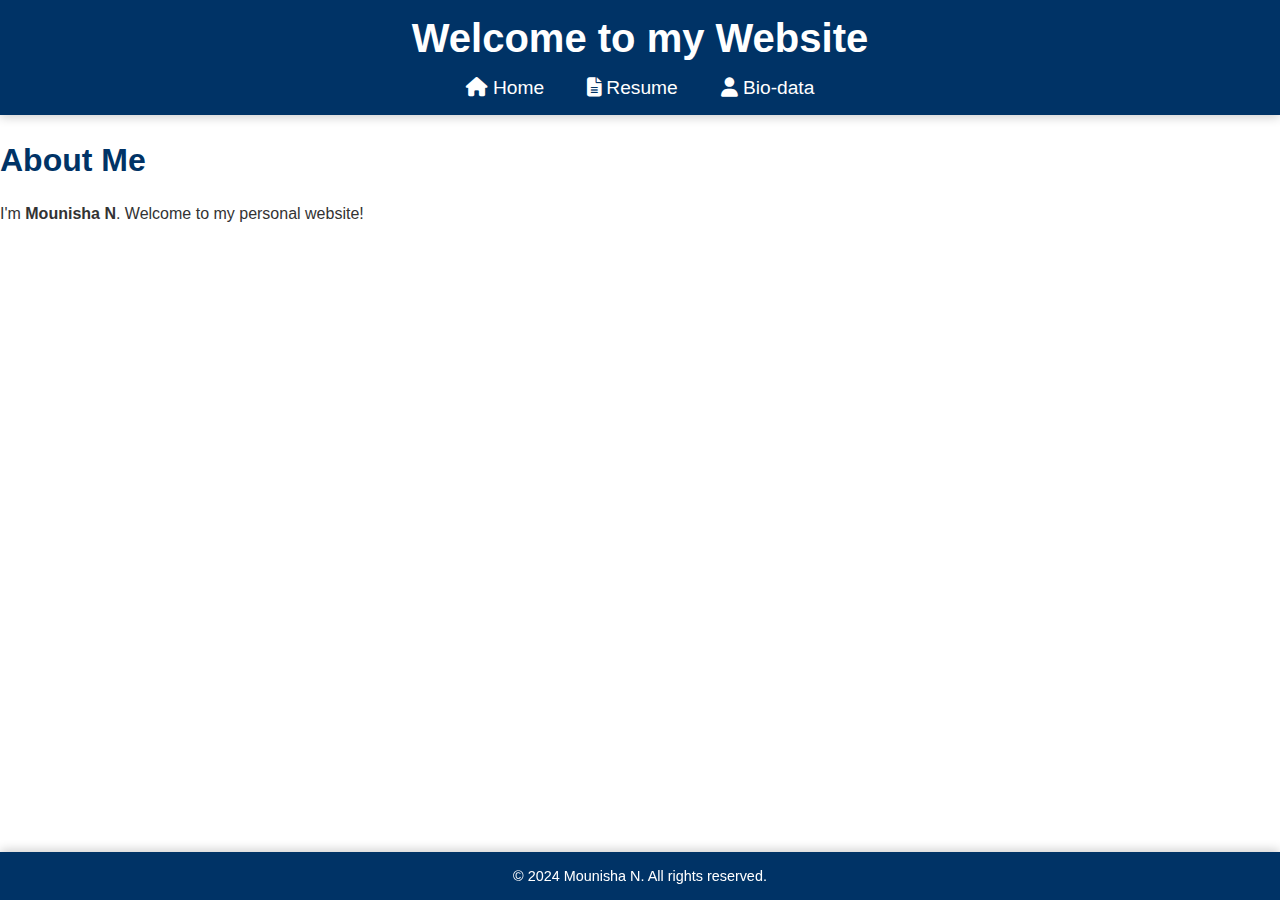
<file: index.html>
<!DOCTYPE html>
<html lang="en">
<head>
    <meta charset="UTF-8">
    <meta name="viewport" content="width=device-width, initial-scale=1.0">
    <title>My Website</title>
    <link rel="stylesheet"href="https://cdnjs.cloudflare.com/ajax/libs/font-awesome/6.5.0/css/all.min.css">
    <link rel="stylesheet" href="style.css">
</head>
<body>
    <header>
        <h1>Welcome to my Website</h1>
        <nav>
            <a href="index.html"><i class="fas fa-home"></i> Home</a>
            <a href="resume.html"><i class="fas fa-file-alt"></i> Resume</a>
            <a href="bio.html"><i class="fas fa-user"></i> Bio-data</a>
        </nav>
    </header>
    <main>
        <h2>About Me</h2>
        <p> I'm <strong>Mounisha N</strong>. Welcome to my personal website! </p>
        
    </main>
    <footer>
        <p>&copy; 2024 Mounisha N. All rights reserved.</p>
       
    </footer>
</body>
</html>
</file>
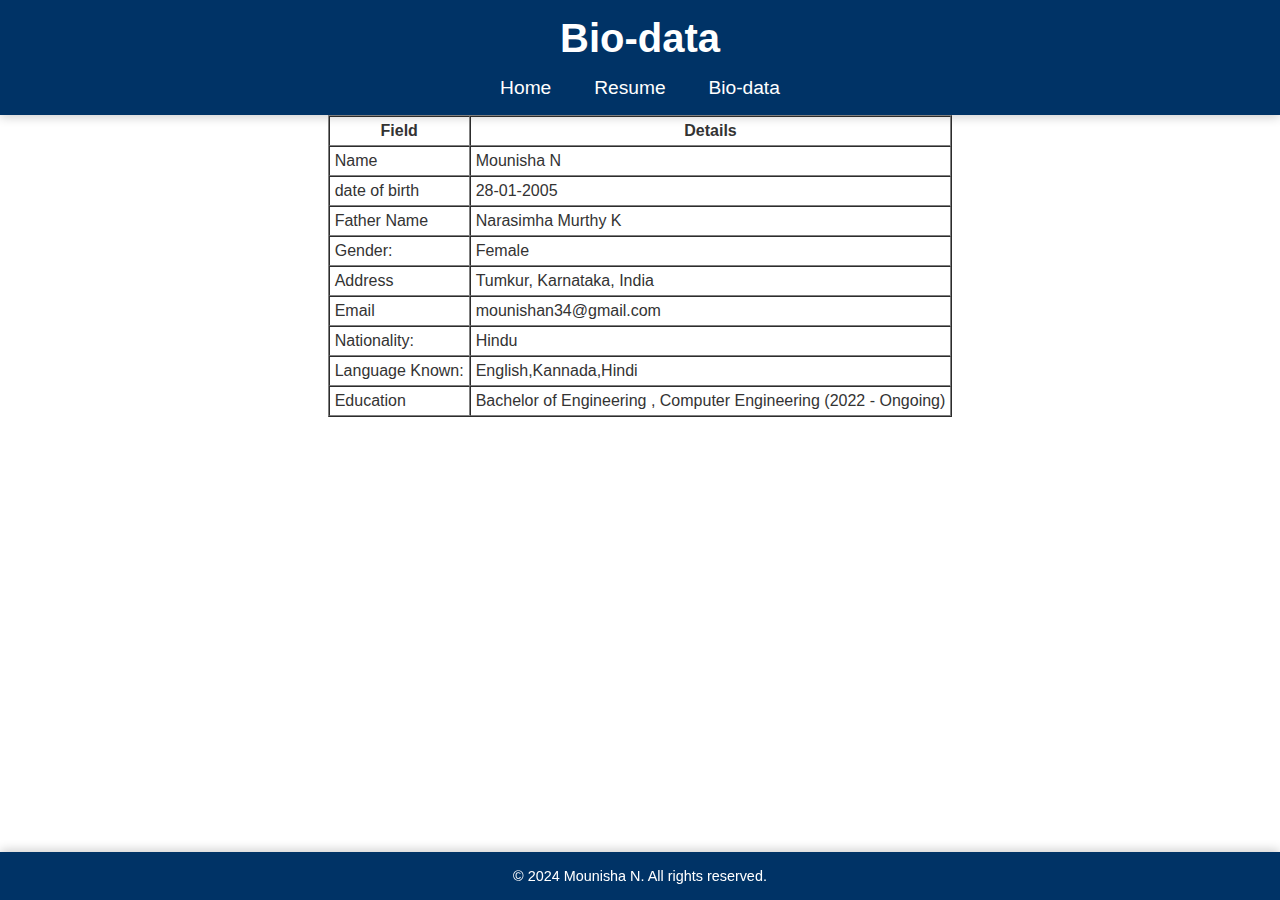
<file: bio.html>
<!DOCTYPE html>
<html lang="en">
<head>
    <meta charset="UTF-8">
    <meta name="viewport" content="width=device-width, initial-scale=1.0">
    <title>Bio-data</title>
    <link rel="stylesheet" href="style.css">
</head>
<body>
    <header>
        <h1>Bio-data</h1>
        <nav>
            <a href="index.html">Home</a>
            <a href="resume.html">Resume</a>
            <a href="bio.html">Bio-data</a>
        </nav>
    </header>
    <main>
        <center>
        <table border="1" cellspacing="0" cellpadding="5">
            <tr>
                <th>Field</th>
                <th>Details</th>
            </tr>
            <tr>
                <td>Name</td>
                <td>Mounisha N</td>
            </tr>
            <tr>
                <td>date of birth</td>
                <td>28-01-2005</td>
            </tr>
            <tr>
                <td>Father Name</td>
                <td>Narasimha Murthy K</td>
            </tr>
             <tr>
                <td>Gender:</td>
                <td>Female</td>
           

            <tr>
                <td>Address</td>
                <td>Tumkur, Karnataka, India</td>
            </tr>
            <tr>
                <td>Email</td>
                <td>mounishan34@gmail.com</td>
            </tr>
             </tr>
              <tr>
                <td>Nationality:</td>
                <td>Hindu</td>
            </tr>
            <tr>
                <td>Language Known:</td>
                <td>English,Kannada,Hindi</td>
        
            </tr>

            
            <tr>
                <td>Education</td>
                <td>Bachelor of Engineering , Computer Engineering (2022 - Ongoing)</td>
            </tr>
            
        </table>
        </center>
    </main>
    <footer>
        <p>&copy; 2024 Mounisha N. All rights reserved.</p>
    </footer>
</body></html>
</file>
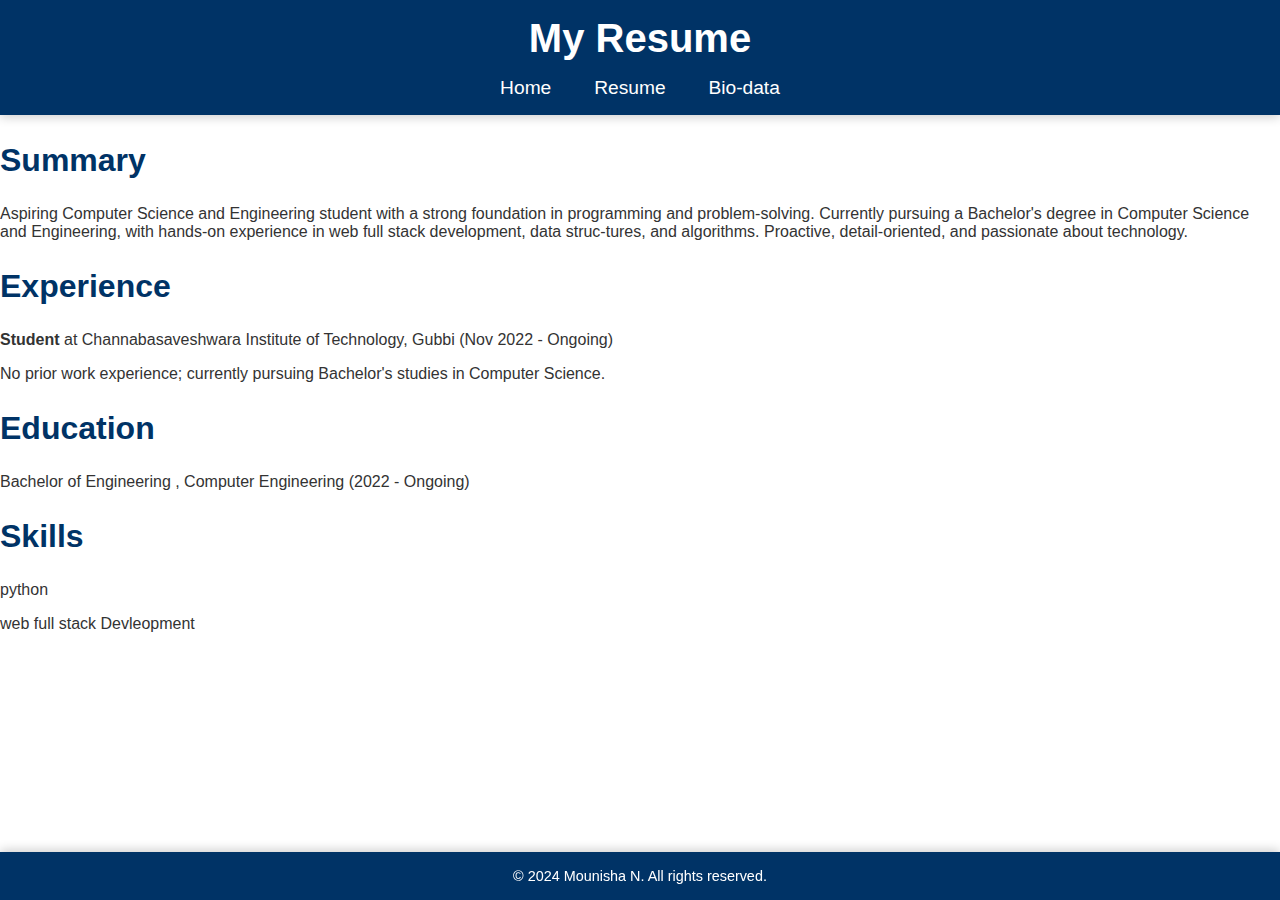
<file: resume.html>
<!DOCTYPE html>
<html lang="en">
<head>
    <meta charset="UTF-8">
    <meta name="viewport" content="width=device-width, initial-scale=1.0">
    <title>Resume</title>
    <link rel="stylesheet" href="style.css">
</head>
<body>
    <header>
        <h1>My Resume</h1>
        <nav>
            <a href="index.html">Home</a>
            <a href="resume.html">Resume</a>
            <a href="bio.html">Bio-data</a>
        </nav>
    </header>
    <main>
        <h2>Summary</h2>
        <p>Aspiring Computer Science and Engineering student with a strong foundation in programming and problem-solving. Currently pursuing a Bachelor's degree in Computer Science and Engineering, with hands-on experience in web full stack development, data struc-tures, and algorithms. Proactive, detail-oriented, and passionate about technology.</p>
        
        <h2>Experience</h2>
        
            <p><strong>Student</strong> at Channabasaveshwara Institute of Technology, Gubbi (Nov 2022 - Ongoing)</p>
            <p>No prior work experience; currently pursuing Bachelor's studies in Computer Science.</p>
        <h2>Education</h2>
            <p>Bachelor of Engineering , Computer Engineering (2022 - Ongoing)</p> 
        <h2>Skills</h2>
            <p>python</p>
            <p>web full stack Devleopment</p> 
    </main>
    <footer>
        <p>&copy; 2024 Mounisha N. All rights reserved.</p>
    </footer>
</body>
</html>
</file>
<file: style.css>
body {        
    margin: 0;
    font-family: 'Arial', sans-serif;
    background: white;
    color: #333;
}
header {
    background: #003366;
    color: #fff;
    padding: 1em 0;
    text-align: center;
    box-shadow: 0 2px 10px rgba(0, 0, 0, 0.2);
}
header h1 {
    margin: 0;
    font-size: 2.5em;
    animation: glow 1.5s infinite alternate;
}

nav {
    margin-top: 1em;
}
nav a {
    color: #fff;
    text-decoration: none;
    margin: 0 1em;
    font-size: 1.2em;
    transition: color 0.3s ease;
}
nav a:hover {
    color: #00ffcc;
}

main h2 {
    font-size: 2em;
    color: #003366;
}
footer {
    background: #003366;
    color: #fff;
    text-align: center;
    padding: 1em 0;
    position: fixed;
    bottom: 0;
    width: 100%;
    box-shadow: 0 -2px 10px rgba(0, 0, 0, 0.2);
}
footer p {
    margin: 0;
    font-size: 0.9em;
}
footer a {
    color: #00ffcc;
    text-decoration: none;
    font-size: 1.2em;
}
footer a:hover {
    text-decoration: underline;
}
</file>
